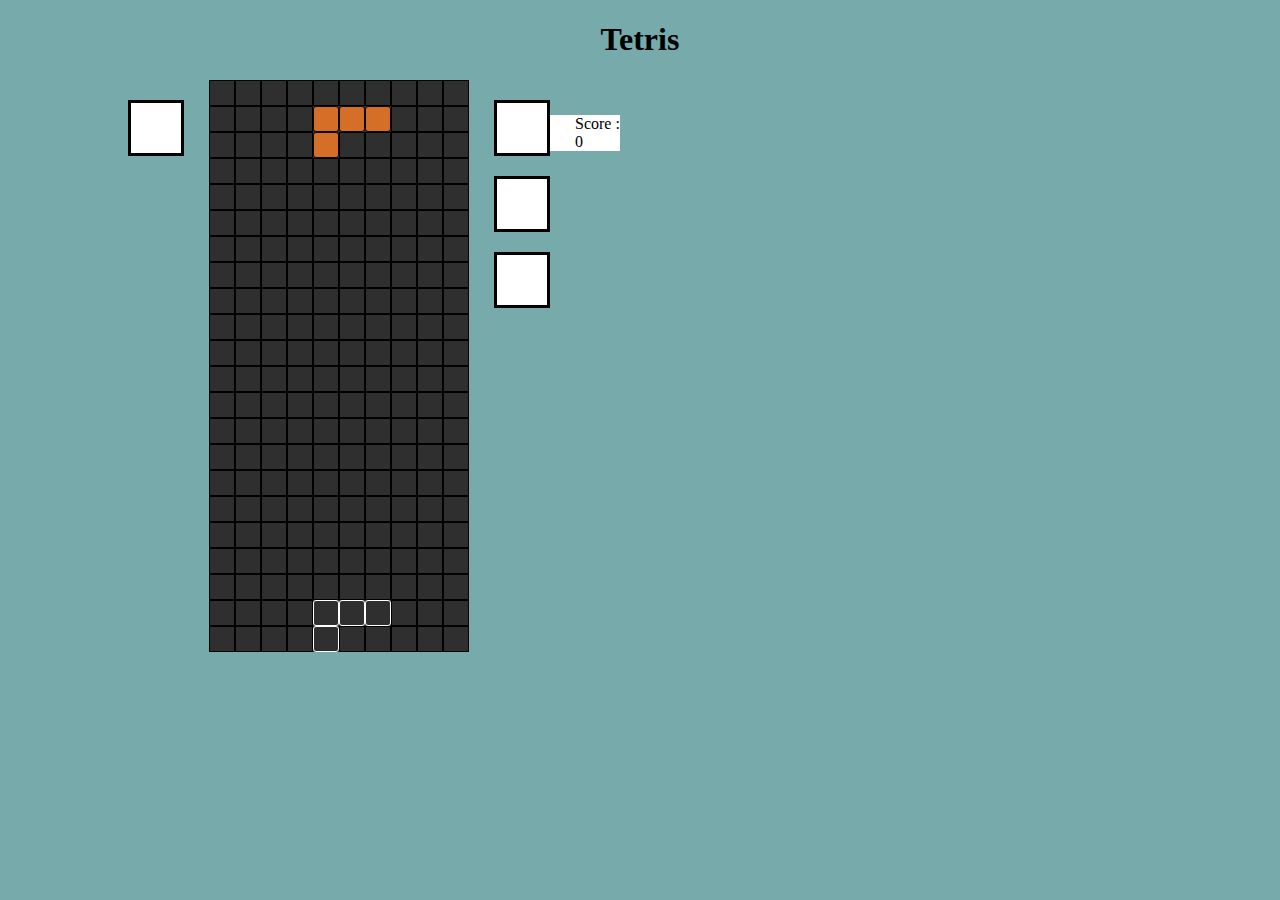
<file: index.html>
<!DOCTYPE html>
<html lang="fr">
<head>
	<meta charset="UTF-8">
	<title>Tetris de Thomas Laforge</title>
	<link rel="stylesheet" href="css/app.css">
</head>
<body>
	<h1>Tetris</h1>
	<div class="game">
		<div class="game-saved-piece">
			<div class="saved-pieces-case" id="saved-pieces-case">
				<table>
					<tr>	<td></td>	<td></td>	<td></td>	</tr>
					<tr>	<td></td>	<td></td>	<td></td>	</tr>
					<tr>	<td></td>	<td></td>	<td></td>	</tr>
				</table>
			</div>
		</div>

		<div class="game-table" id="game-table"></div>

		<div class="game-next-pieces">
			<div class="next-pieces-case" id="next-pieces-case-1">
				<table>
					<tr>	<td></td>	<td></td>	<td></td>	</tr>
					<tr>	<td></td>	<td></td>	<td></td>	</tr>
					<tr>	<td></td>	<td></td>	<td></td>	</tr>
				</table>
			</div>
			<div class="next-pieces-case" id="next-pieces-case-2"></div>
			<div class="next-pieces-case" id="next-pieces-case-3"></div>
		</div>

		<div class="game-info">
			<div class="game-info-score">
				<div class="game-info-score-label" id="game-info-score-label">Score : </div>
				<div class="game-info-score-value" id="game-info-score-value">0</div>
			</div>
		</div>

	</div>

	<!-- <audio autoplay loop>
	  <source src="sound/tetris.ogg" type="audio/ogg">
	  <source src="sound/tetris.mp3" type="audio/mpeg">
	  Your browser does not support the audio element.
	</audio> -->

	<script src="js/jquery-2.1.3.min.js"></script>
	<script src="js/app.js"></script>
</body>
</html>
</file>
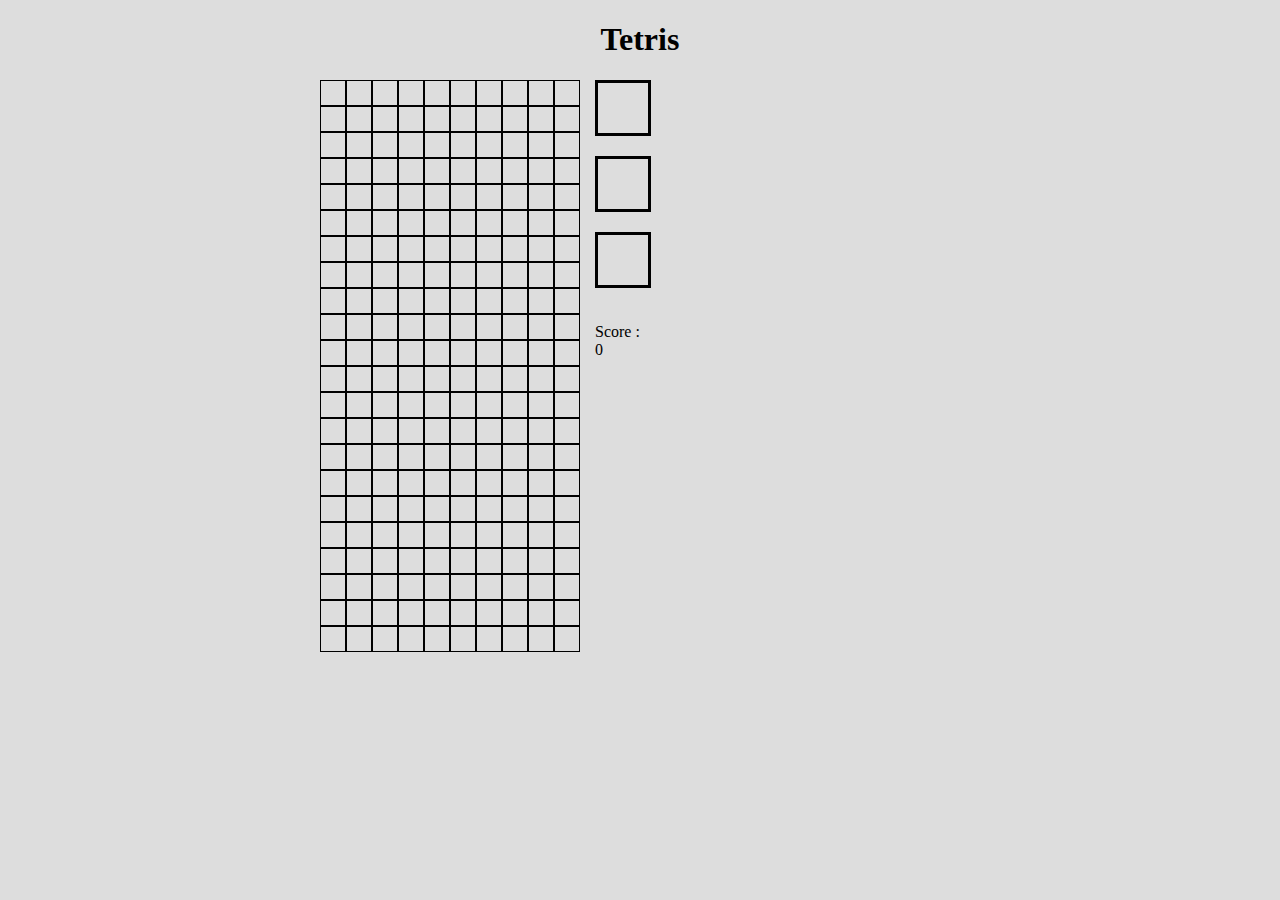
<file: saves/17022015-piece-a-un-seul-bloc/index.html>
<!DOCTYPE html>
<html lang="fr">
<head>
	<meta charset="UTF-8">
	<title>Tetris de Thomas Laforge</title>
	<link rel="stylesheet" href="css/app.css">
</head>
<body>
	<h1>Tetris</h1>
	<div class="game">
		<div class="game-table" id="game-table"></div>

		<div class="game-next-pieces">
			<div class="next-pieces-case" id="next-pieces-case-1">
				<table>
					<tr>	<td></td>	<td></td>	<td></td>	</tr>
					<tr>	<td></td>	<td></td>	<td></td>	</tr>
					<tr>	<td></td>	<td></td>	<td></td>	</tr>
				</table>
			</div>
			<div class="next-pieces-case" id="next-pieces-case-2"></div>
			<div class="next-pieces-case" id="next-pieces-case-3"></div>
		</div>

		<div class="game-info">
			<div class="game-info-score">
				<div class="game-info-score-label" id="game-info-score-label">Score : </div>
				<div class="game-info-score-value" id="game-info-score-value">0</div>
			</div>
		</div>

	</div>

	<script src="js/jquery-2.1.3.min.js"></script>
	<script src="js/app.js"></script>
</body>
</html>
</file>
<file: css/app.css>
body{
	width: 100%;
	margin: auto;
	background-color: #7aa;
}

h1{
	text-align: center;
}

.game{
	width:80%;
	margin:0 10%;
}

.game-saved-piece{
	float:left;
	padding-right:25px;
}

.game-table{
	float:left;
	background-color: #2f2f2f;
}

.game-next-pieces, .game-info{
	float: left;
	padding-left:25px;
}

.shadow{
	border: solid 1px white !important;
	border-radius: 3px;
}

.game-table td{
	border:1px solid black;
	width:22px;
	height: 22px;
}

.saved-pieces-case, .next-pieces-case{
	border:3px solid black;
	width: 50px;
	height: 50px;
	margin-top: 20px;
	background-color: #fff;
}

.game-next-pieces{}

.game-info{
	margin-top: 35px;
	background-color: #fff;
}

/* element of a piece (motif or actual piece) */
.myPiece, .motif-elt{
	border-radius: 3px;
	opacity: 0.8
}

.color-piece-yellow{
	background-color: #ffc225;
}

.color-piece-blue{
	background-color: #4464e9;
}

.color-piece-green{
	background-color: #7cd424;
}

.color-piece-orange{
	background-color: #ff7e25;
}

.color-piece-red{
	background-color: #fa325a;
}

.color-piece-pink{
	background-color: #d24cad;
}

.rotation-point{
	/* background-color: black; */
}
</file>
<file: saves/17022015-piece-a-un-seul-bloc/css/app.css>
body{
	width: 100%;
	margin: auto;
	background-color: #ddd;
}

h1{
	text-align: center;
}

.game{
	width:50%;
	margin:0 25%;
}

.game-table{
	float:left;
}

.game-table td{
	border:1px solid black;
	width:22px;
	height: 22px;
}

.next-pieces-case{
	border:3px solid black;
	width: 50px;
	height: 50px;
	margin-top: 20px;
}

.game-next-pieces, .game-info{
	margin-left: 275px;
}

.game-next-pieces{}

.game-info{
	margin-top: 35px;
}

.myPiece{
	background-color: red;
}

.motif-elt{
	background-color: blue;
}
</file>
